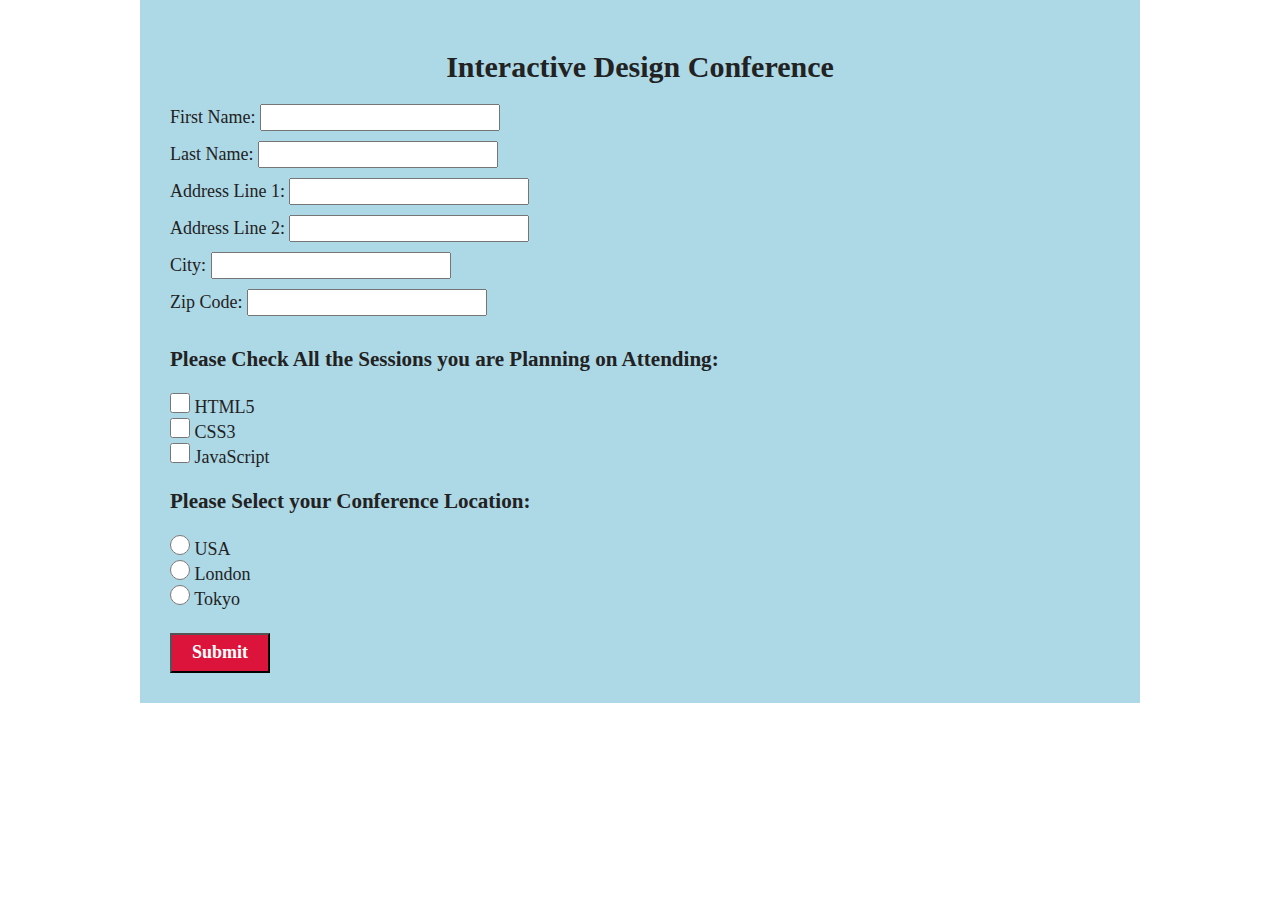
<file: index.html>
<!DOCTYPE html>
<html>
    <head>
        <meta charset="utf-8">
        <title>Conference Registration</title>
        <link rel="stylesheet" href="css/normalize.min.css">
        <link rel="stylesheet" href="css/main.css">
    </head>
    <body>
		<article>
		<h1>Interactive Design Conference</h1>
			<section>
				<form action="second.html" get="firstName"> 
					<fieldset  name="personal" id="personal">
						<label for="firstName">
							First Name:
						</label>
						<input type="text" name="firstName" id="firstName"/> <br>
						<label for="lastName">
							Last Name:
						</label>	
						<input type="text" name="lasttName" id="lastName"/>
					</fieldset>
					<fieldset name="address" id="address">
						<label for="address1">
							Address Line 1: 
						</label>
						<input type="text" name="address1" id="address1"/> <br>
						<label for="address2">
							Address Line 2:
						</label>
						<input type="text" name="address2" id="address2"/> <br>
						<label for="city">
							City:
						</label>
						<input type="text" name="city" id="city"/> <br>
						<label for="zip">
							Zip Code:
						</label>
						<input type="text" name="zip" id="zip"/> <br>
					</fieldset>
					<fieldset name="session" id="session">
						<h3> Please Check All the Sessions you are Planning on Attending:</h3>
						<input type="checkbox" name="html" value="html">
						<label for="html">
							HTML5
						</label> <br>
						<input type="checkbox" name="css" value="css">
						<label for="css">
							CSS3
						</label> <br>
						<input type="checkbox" name="javaScript" value="javaScript">
						<label for="javaScript">
							JavaScript
						</label> <br>
					</fieldset>
					<fieldset name="location" id="location">
						<h3> Please Select your Conference Location: </h3>
						<input type="radio" name="loc" value="usa">
						<label for="usa">
							USA
						</label> <br>
						<input type="radio" name="loc" value="london">
						<label for="london">
							London
						</label> <br>
						<input type="radio" name="loc" value="tokyo">
						<label for="tokyo">
							Tokyo
						</label> <br>
					</fieldset>
					<br>
					<input type="submit" value="Submit"/>
				</form>
			</section>
		</article> 
    </body>
</html>
</file>
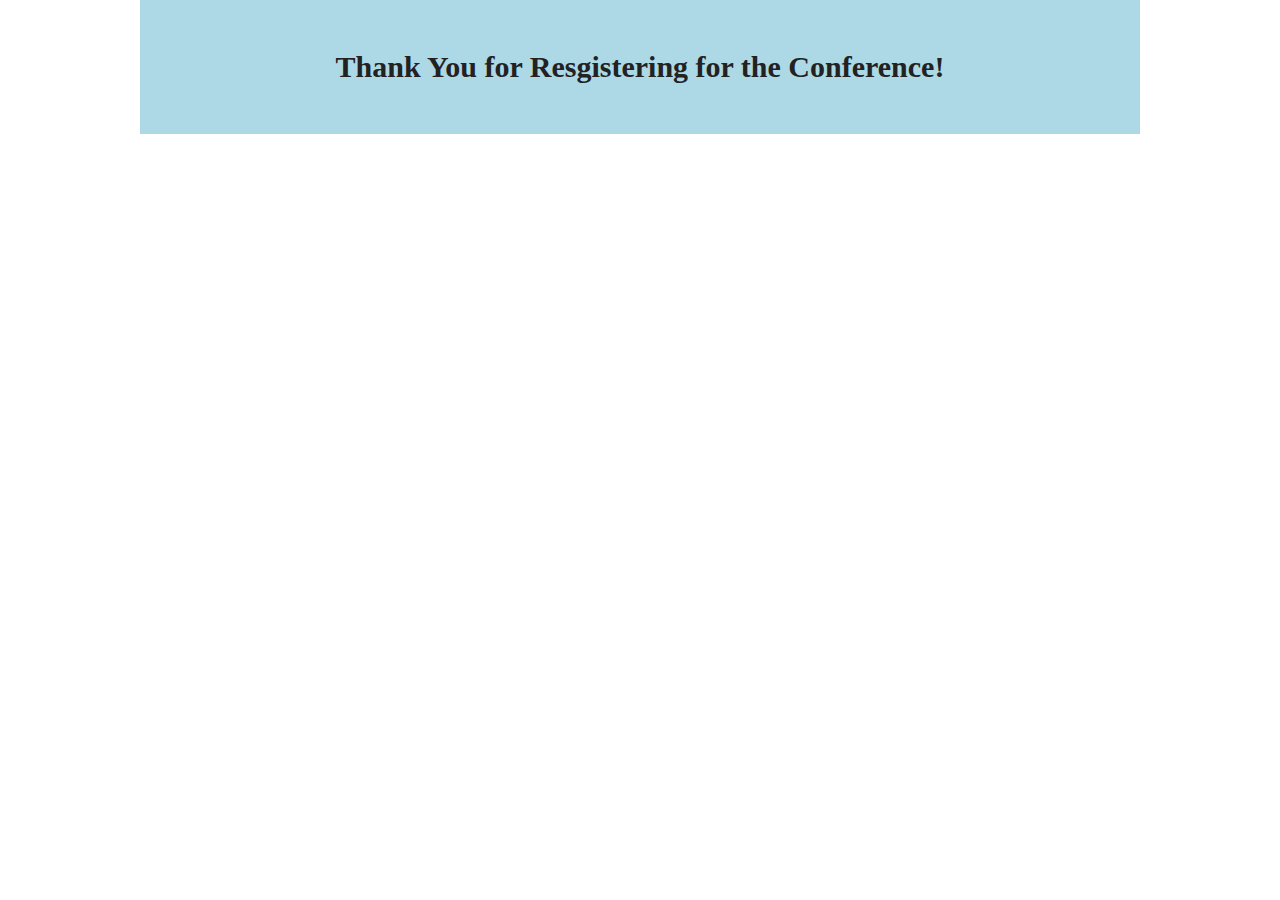
<file: second.html>
<html>
    <head>
        <meta charset="utf-8">
        <title>Conference Registration</title>
        <link rel="stylesheet" href="css/normalize.min.css">
        <link rel="stylesheet" href="css/main.css">
    </head>
    <body>
		<article>
		<h1> Thank You for Resgistering for the Conference! </h1>
		</article>
    </body>
</html>
</file>
<file: css/main.css>
/* ==========================================================================
   HTML5 Boilerplate styles - h5bp.com (generated via initializr.com)
   ========================================================================== */

html,
button,
input,
select,
textarea {
    color: #222;
}

body {
    font-size: 1em;
    line-height: 1.4;
}

::-moz-selection {
    background: #b3d4fc;
    text-shadow: none;
}

::selection {
    background: #b3d4fc;
    text-shadow: none;
}

hr {
    display: block;
    height: 1px;
    border: 0;
    border-top: 1px solid #ccc;
    margin: 1em 0;
    padding: 0;
}

img {
    vertical-align: middle;
}

fieldset {
    border: 0;
    margin: 0;
    padding: 0;
}

textarea {
    resize: vertical;
}

.chromeframe {
    margin: 0.2em 0;
    background: #ccc;
    color: #000;
    padding: 0.2em 0;
}


/* ==========================================================================
   Author's custom styles
   ========================================================================== */
article {
	width: 940px;
	margin: 0px auto 0px auto;
	align-content: center;
	background-color: lightblue;
	padding: 30px;
}

h1 {
	text-align: center;
	font: bold 30px Verdana;
}

#personal {
	font: 18px Verdana;
}

#firstName {
	margin-bottom: 10px;
}

#lastName {
	margin-bottom: 10px;
}

#address {
	font: 18px Verdana;
}

#address1 {
	margin-bottom: 10px;
}

#address2 {
	margin-bottom: 10px;
}

#city {
	margin-bottom: 10px;
}

#zip {
	margin-bottom: 10px;
}

#location {
	font: 18px Verdana;
}

#session {
	font: 18px Verdana;
}

input[type=checkbox] {
	width:20px; height:20px;
}

input[type=radio] {
	width:20px; height:20px;
}

input[type=submit] {
	width: 100px;
	height: 40px;
	background-color: crimson;
	color: white;
	font: bold 18px Verdana;
}












/* ==========================================================================
   Media Queries
   ========================================================================== */

@media only screen and (min-width: 35em) {

}

@media print,
       (-o-min-device-pixel-ratio: 5/4),
       (-webkit-min-device-pixel-ratio: 1.25),
       (min-resolution: 120dpi) {

}

/* ==========================================================================
   Helper classes
   ========================================================================== */

.ir {
    background-color: transparent;
    border: 0;
    overflow: hidden;
    *text-indent: -9999px;
}

.ir:before {
    content: "";
    display: block;
    width: 0;
    height: 150%;
}

.hidden {
    display: none !important;
    visibility: hidden;
}

.visuallyhidden {
    border: 0;
    clip: rect(0 0 0 0);
    height: 1px;
    margin: -1px;
    overflow: hidden;
    padding: 0;
    position: absolute;
    width: 1px;
}

.visuallyhidden.focusable:active,
.visuallyhidden.focusable:focus {
    clip: auto;
    height: auto;
    margin: 0;
    overflow: visible;
    position: static;
    width: auto;
}

.invisible {
    visibility: hidden;
}

.clearfix:before,
.clearfix:after {
    content: " ";
    display: table;
}

.clearfix:after {
    clear: both;
}

.clearfix {
    *zoom: 1;
}

/* ==========================================================================
   Print styles
   ========================================================================== */

@media print {
    * {
        background: transparent !important;
        color: #000 !important; /* Black prints faster: h5bp.com/s */
        box-shadow: none !important;
        text-shadow: none !important;
    }

    a,
    a:visited {
        text-decoration: underline;
    }

    a[href]:after {
        content: " (" attr(href) ")";
    }

    abbr[title]:after {
        content: " (" attr(title) ")";
    }

    /*
     * Don't show links for images, or javascript/internal links
     */

    .ir a:after,
    a[href^="javascript:"]:after,
    a[href^="#"]:after {
        content: "";
    }

    pre,
    blockquote {
        border: 1px solid #999;
        page-break-inside: avoid;
    }

    thead {
        display: table-header-group; /* h5bp.com/t */
    }

    tr,
    img {
        page-break-inside: avoid;
    }

    img {
        max-width: 100% !important;
    }

    @page {
        margin: 0.5cm;
    }

    p,
    h2,
    h3 {
        orphans: 3;
        widows: 3;
    }

    h2,
    h3 {
        page-break-after: avoid;
    }
}
</file>
